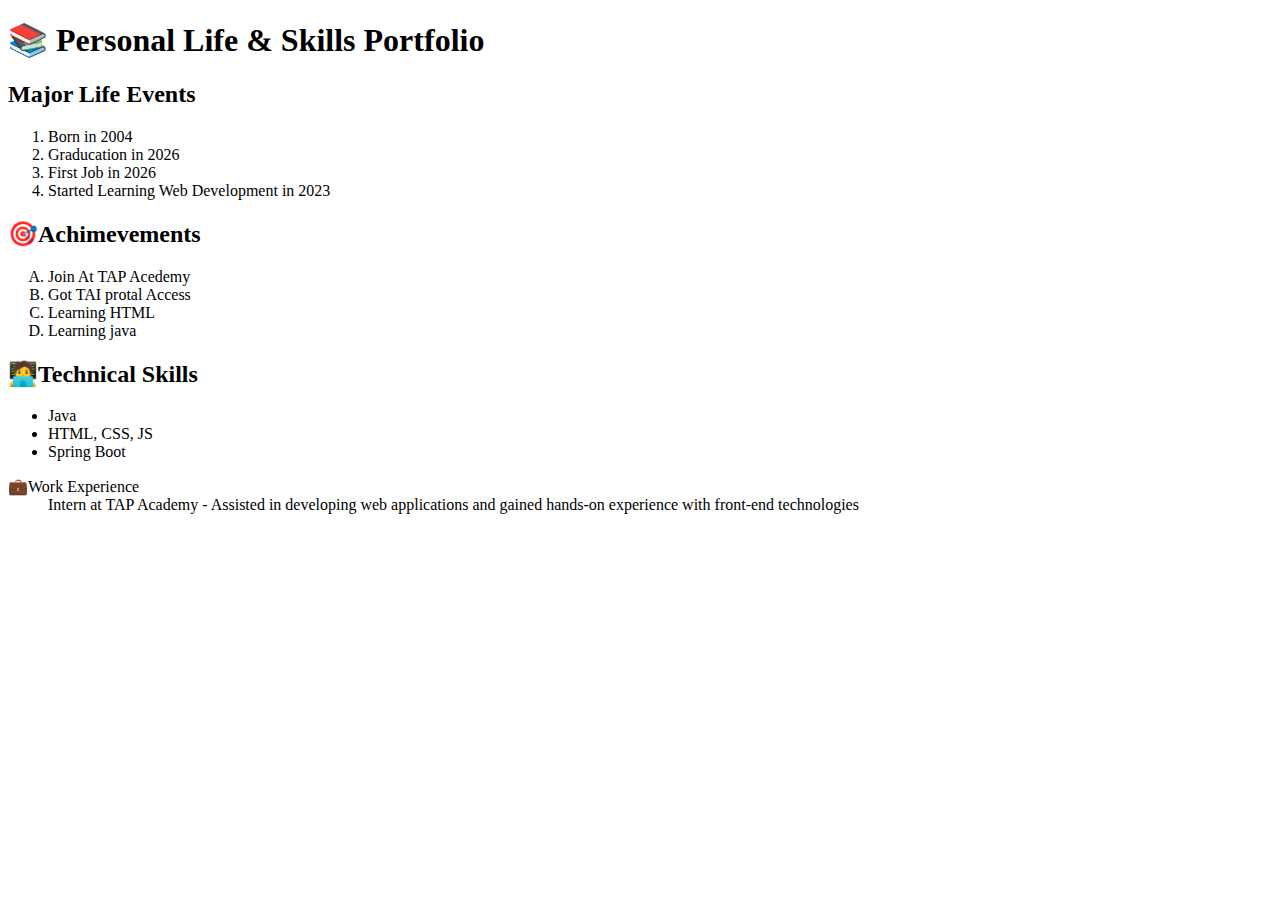
<file: DAY 03/index.html>
<!DOCTYPE html>
<html lang="en">
<head>
    <meta charset="UTF-8">
    <meta name="viewport" content="width=device-width, initial-scale=1.0">
    <title>My Portfolio Blogs</title>
</head>
<body>
    <h1>📚 Personal Life & Skills Portfolio</h1>

    <h2>Major Life Events</h2>
    <ol>
        <li>Born in 2004</li>
        <li>Graducation in 2026</li>
        <li>
            First Job in 2026
        </li>
        <li>Started Learning Web Development in 2023</li>
    </ol>
    <h2>🎯Achimevements </h2>
    <ol type="A">
        <li>Join At TAP Acedemy </li>
        <li>Got TAI protal Access</li>
        <li>Learning HTML </li>
        <li>Learning 
            java 
        </li>
    </ol>

    <h2>🧑‍💻Technical Skills</h2>
    <ul>
        <li>Java</li>
        <li>HTML, CSS, JS</li>
        <li>Spring Boot</li>
    </ul>
    <dl>
        <dt>
            💼Work Experience
        </dt>
        <dd>
            Intern at TAP Academy - Assisted in developing web applications and gained hands-on experience with front-end technologies
        </dd>
    </dl>
</body>
</html>
</file>
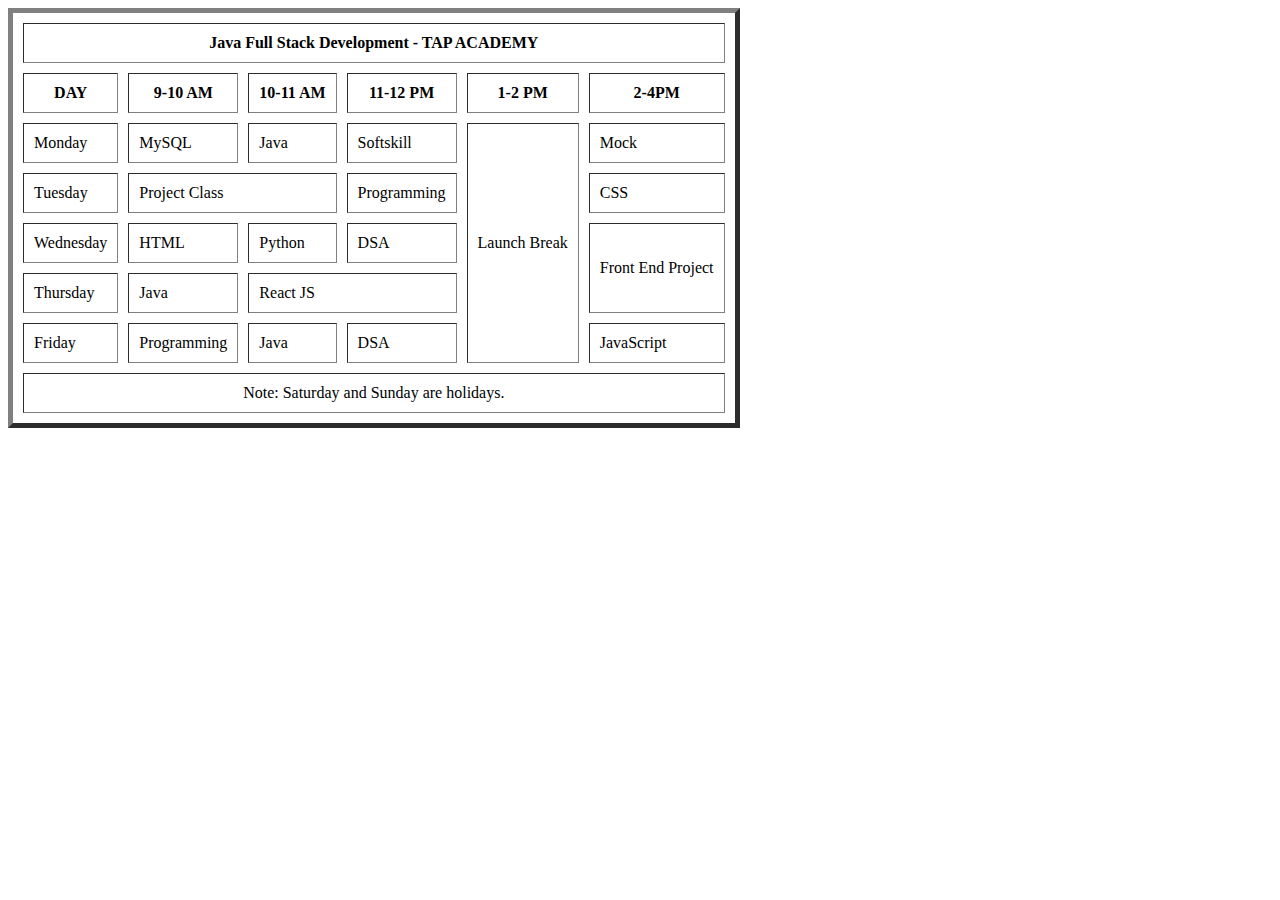
<file: DAY05/index.html>
<!DOCTYPE html>
<html lang="en">

<head>
    <meta charset="UTF-8">
    <meta name="viewport" content="width=device-width, initial-scale=1.0">
    <title>Time Table for the TAP ACADEMY</title>
</head>

<body>

    <table border="5" cellpadding="10" cellspacing="10">
        <thead >
            <center><th colspan="6">Java Full Stack Development - TAP ACADEMY</th></center>
        </thead>

        <tbody>
            <tr>
                <th>DAY</th>
                <th>9-10 AM</th>
                <th>10-11 AM</th>
                <th>11-12 PM</th>
                <th>1-2 PM</th>
                <th>2-4PM</th>
            </tr>
            <tr>
                <td>Monday</td>
                <td>MySQL</td>
                <td>Java</td>
                <td>
                    Softskill
                </td>
                <td rowspan="5"> Launch Break </td>
                <td>Mock</td>
            </tr>
            <tr>
                <td>Tuesday</td>
                <td colspan="2">Project Class</td>
                <td>Programming</td>
                <td>CSS</td>
            </tr>
            <tr>
                <td>Wednesday</td>
                <td>HTML</td>
                <td>Python</td>
                <td>DSA</td>
                <td rowspan="2">Front End Project</td>
            </tr>
            <tr>
                <td>Thursday</td>
                <td>Java</td>
                <td colspan="2">React JS</td>
            </tr>
            <tr>
                <td>Friday</td>
                <td>Programming</td>
                <td>Java</td>
                <td>DSA</td>
                <td>JavaScript</td>
            </tr>
            
        </tbody>

        <tfoot>
            <tr>
                <td style="text-align: center;" colspan="6">
                    Note: Saturday and Sunday are holidays.
                </td>
            </tr>
        </tfoot>
    </table>


</body>

</html>
</file>
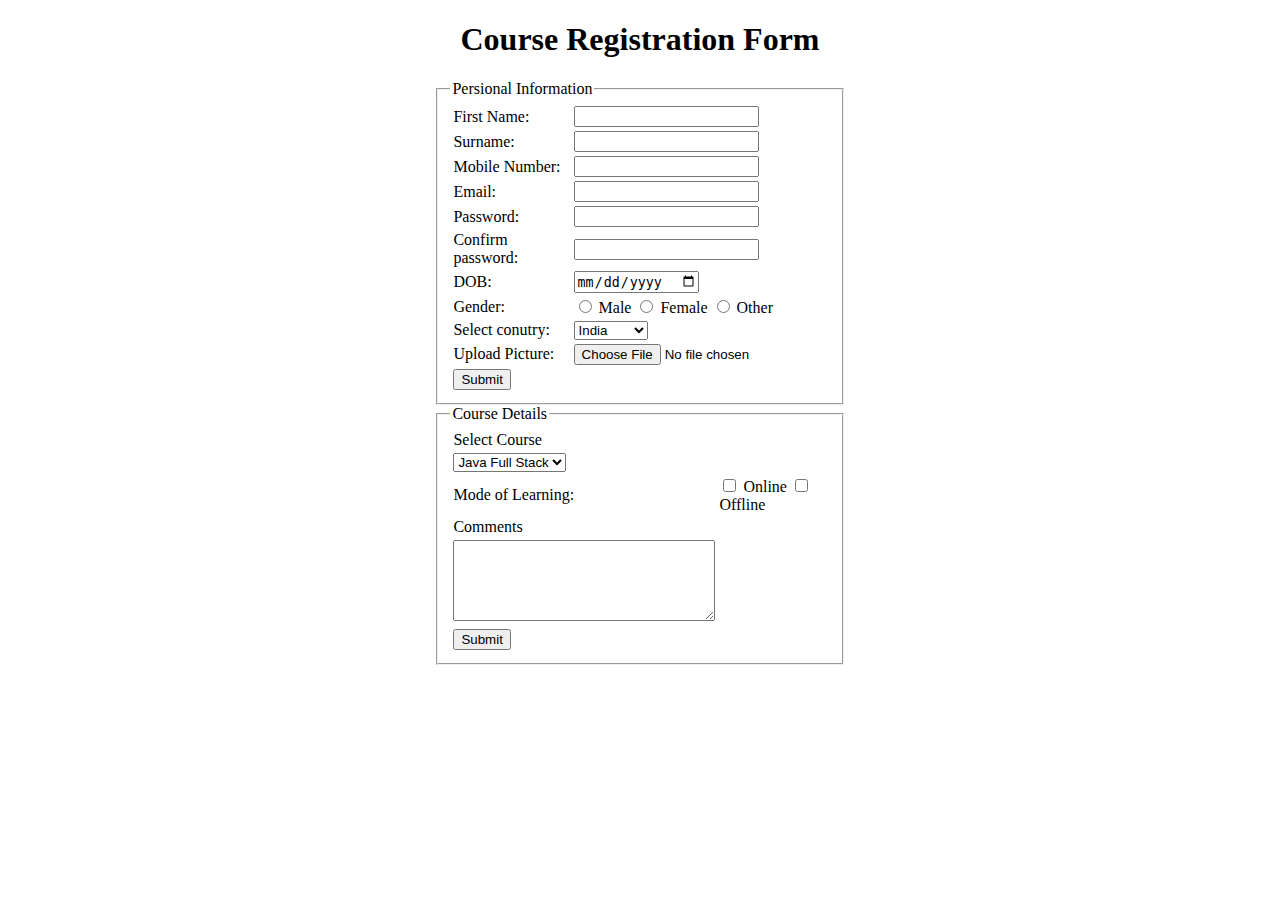
<file: DAY06/index.html>
<!DOCTYPE html>
<html lang="en">
<head>
    <meta charset="UTF-8">
    <meta name="viewport" content="width=device-width, initial-scale=1.0">
    <title>Course Registation Form</title>
</head>
<body>
    
    <h1 align="center">Course Registration Form </h1>
    <div align="center">
        <fieldset style="width: 30%;">
        <legend>
            Persional Information
        </legend>
        <table>
            <tr>
                <td><label for="fname">First Name: </label></td>
                <td><input type="text" name="fname" id="fname"></td>
            </tr>
            <tr>
                <td><label for="sname">Surname: </label></td>
                <td><input type="text" name="sname" id="sname"></td>
            </tr>
            <tr>
                <td><label for="mobnum">Mobile Number: </label></td>
                <td><input type="tel" name="mobnum" id="mobnum"></td>
            </tr>
            <tr>
                <td><label for="email">Email: </label></td>
                <td><input type="email" name="email" id="email"></td>
            </tr>
            <tr>
                <td><label for="password">Password: </label></td>
                <td><input type="password" name="password" id="password"></td>
            </tr>
            <tr>
                <td><label for="cpassword" >Confirm password: </label></td>
                <td><input type="password" name="cpassword" id="cpassword"></td>
            </tr>
            <tr>
                <td><label for="dob">DOB: </label></td>
                <td><input type="date" name="dob" id="dob"></td>
            </tr>
            <tr>
                <td><label for="gender">Gender:</label></td>
                <td>
                    <input type="radio" name="gender" id="male"> Male
                    <input type="radio" name="gender" id="female"> Female
                    <input type="radio" name="gender" id="other"> Other </td>
            </tr>
            <tr>
                <td><label for="conutry">Select conutry:</label></td>
                <td>
                    <select name="country" id="country">
                        <option value="india">India</option>
                        <option value="usa">USA</option>
                        <option value="uk">UK</option>
                        <option value="australia">Australia</option>
                        <option value="canada">Canada</option>
                    </select>
            </tr>
            <tr>
                <td><label for="upload">Upload Picture: </label></td>
                <td><input type="file" name="upload" id="upload"></td>
            </tr>
            <tr>
                <td><button type="submit">Submit</button></td>
            </tr>
        </table>        
    </fieldset>
    <fieldset style="width: 30%;">
        <legend>Course Details</legend>
        <table>
            <tr>
                <td><label for="selectcourse">Select Course</label></td>
               
            </tr>
            <tr>
                 <td>
                    <select name="selectcourse" id="selectcourse">
                        <option value="fullstack">Java Full Stack</option>
                        <option value="html">HTML</option>
                        <option value="css">CSS</option>
                        <option value="javascript">JavaScript</option>
                        <option value="java">Java</option>
                        <option value="python">Python</option>
                    </select>
                 </td>
            </tr>
            <tr>
                <td><label for="mode">Mode of Learning: </label></td>
                <td>
                    <input type="checkbox" name="mode" id="online"> Online
                    <input type="checkbox" name="mode" id="offline"> Offline
                </td>
            </tr>
            <tr>
                <td><label for="comment">Comments</label>
                </td>
                
            </tr>
            <tr>
                <td><textarea name="comment" id="comment" cols="30" rows="5"></textarea></td>
            </tr>
            <tr>
                <td><button type="submit">Submit</button></td>
            </tr>
        </table>
    </fieldset>
    </div>

</body>
</html>
</file>
